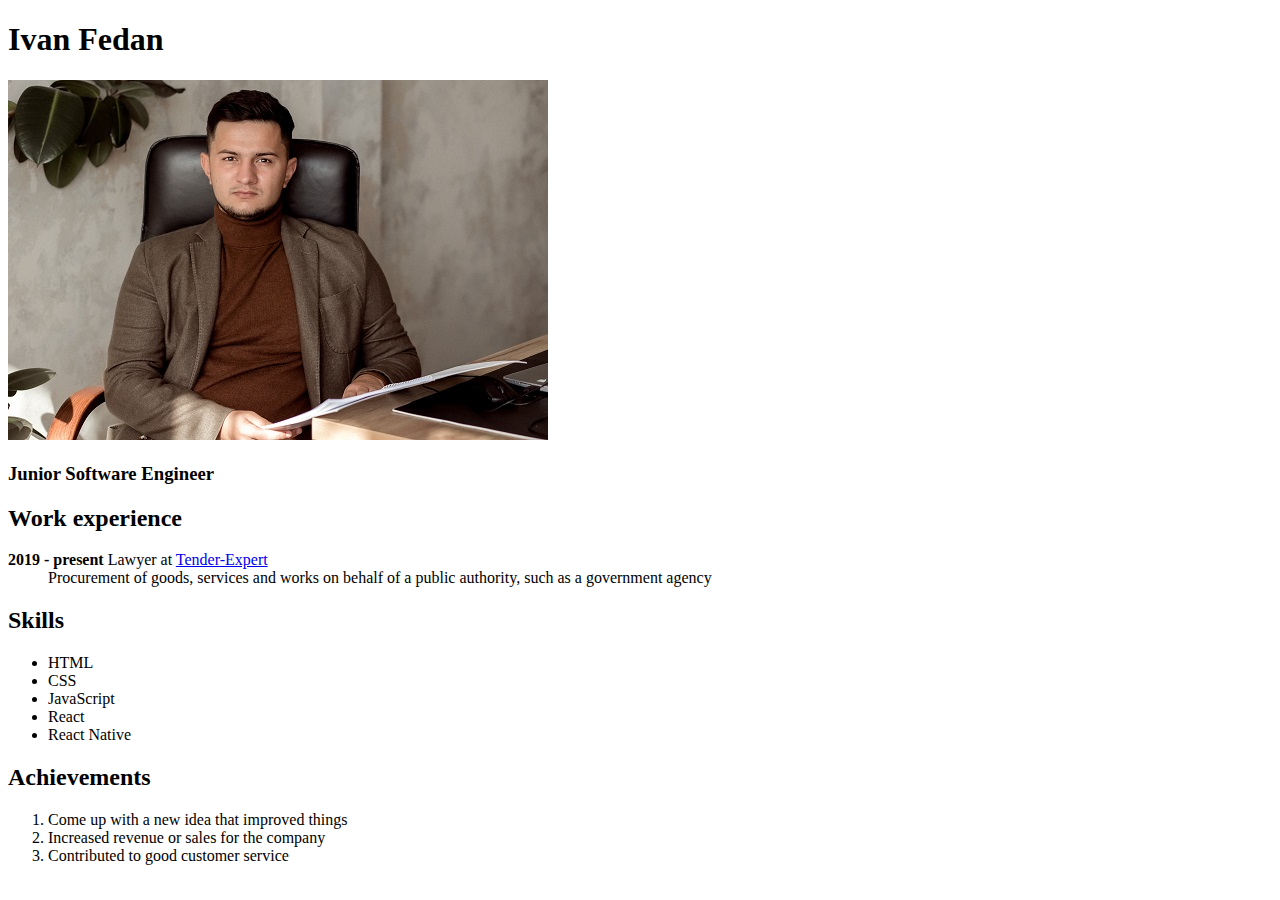
<file: index.html>
<!DOCTYPE html>
<html>
<head>
    <title>Ivan Fedan</title>
</head>
<body>
    <h1>Ivan Fedan</h1>
    <img src="000-6.JPG"/>
    <h3>Junior Software Engineer</h3>
    <h2> Work experience</h2>
    <dl> 
        <dt> <strong> 2019 - present</strong> Lawyer at <a href="https://tender.lviv.ua/">Tender-Expert</a>  </dt>
        <dd>Procurement of goods, services and works on behalf of a public authority, such as a government agency</dd>
    </dl>
    <h2>Skills</h2>
    <ul>
        <li>HTML</li>
        <li>CSS</li>
        <li>JavaScript</li>
        <li>React</li>
        <li>React Native</li>
    </ul>
    <h2>Achievements</h2>
    <ol>
        <li>Come up with a new idea that improved things</li>
        <li>Increased revenue or sales for the company</li>
        <li>Contributed to good customer service</li>
    </ol>
</body>
</html>
</file>
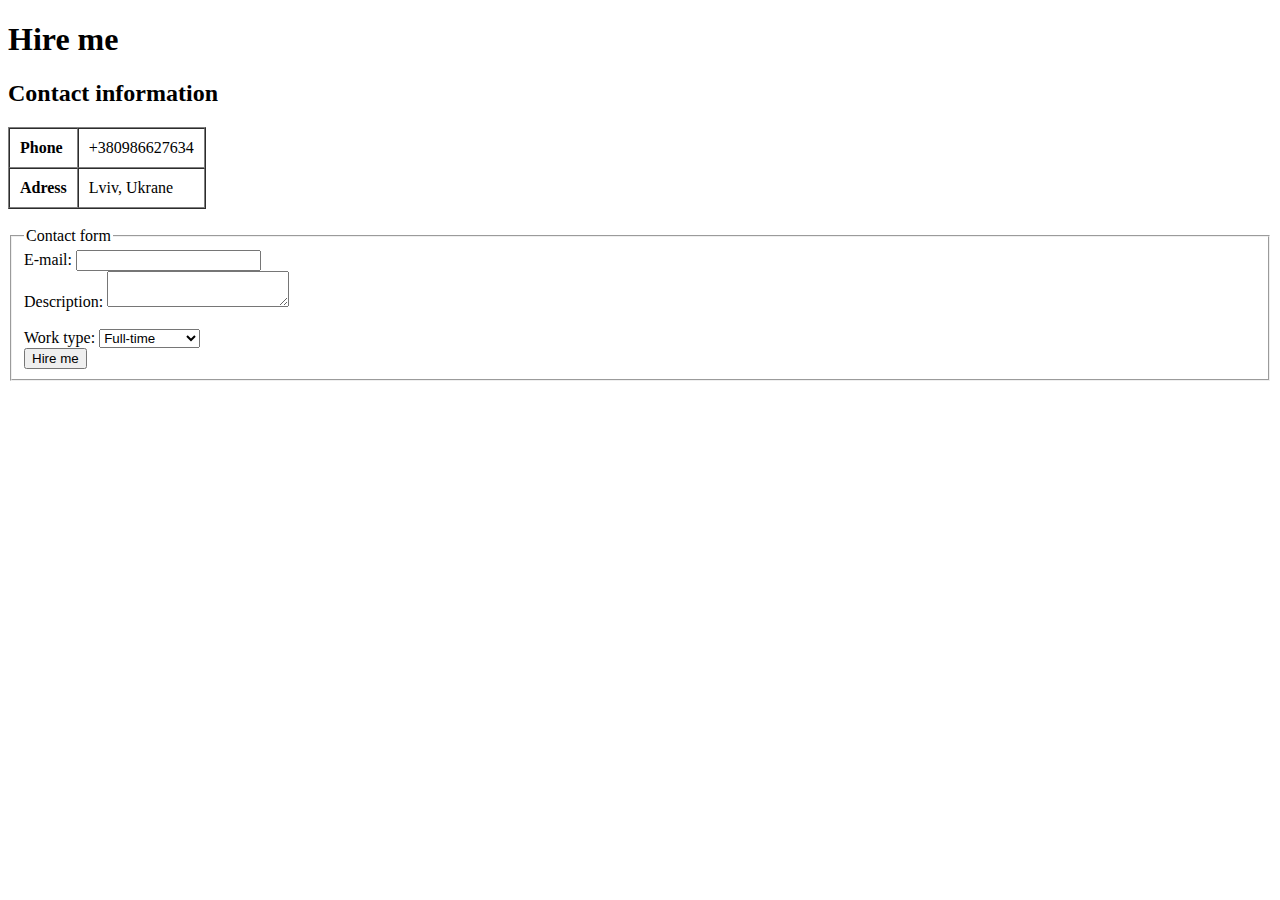
<file: forms.html>
<!DOCTYPE html>
<html lang="en">
<head>
    <meta charset="UTF-8">
    <meta http-equiv="X-UA-Compatible" content="IE=edge">
    <meta name="viewport" content="width=device-width, initial-scale=1.0">
    <title>Work with forms</title>
</head>
<body>
    
    <h1>Hire me</h1>
    <h2>Contact information</h2>
   <table border="1" cellspacing="0" cellpadding="10px">
      <thead>
    <tr>
        <td><strong>Phone</strong></td>
        <td>+380986627634</td>
    </tr>
    <tr>
        <td><strong>Adress</strong></td>
        <td>Lviv, Ukrane</td>
    </tr>
</thead>
   </table>
   <br/>
    <form action="/forms.html" method="get">
     <fieldset>
        <legend>Contact form</legend>
        <label for="contact-email"> E-mail:</label>
        <input id="contact-email" type="email" required name="email" />
        
        <br/>
 
        <label for="description"> Description:</label>
        <textarea id="description" name="description"></textarea>
        <br/>
        <label>
            <br/>
            Work type:
            <select name="type">
             <option value="type_1"> Full-time</option>
             <option value="type_2"> Office work</option>
             <option value="type_3"> Project work</option>
             <option value="type_4"> Remote work</option>
           </select>
           
         </label>
         <br/>
          <input type="submit" value="Hire me" />
      </fieldset>
    </form>
</body>
</html>
</file>
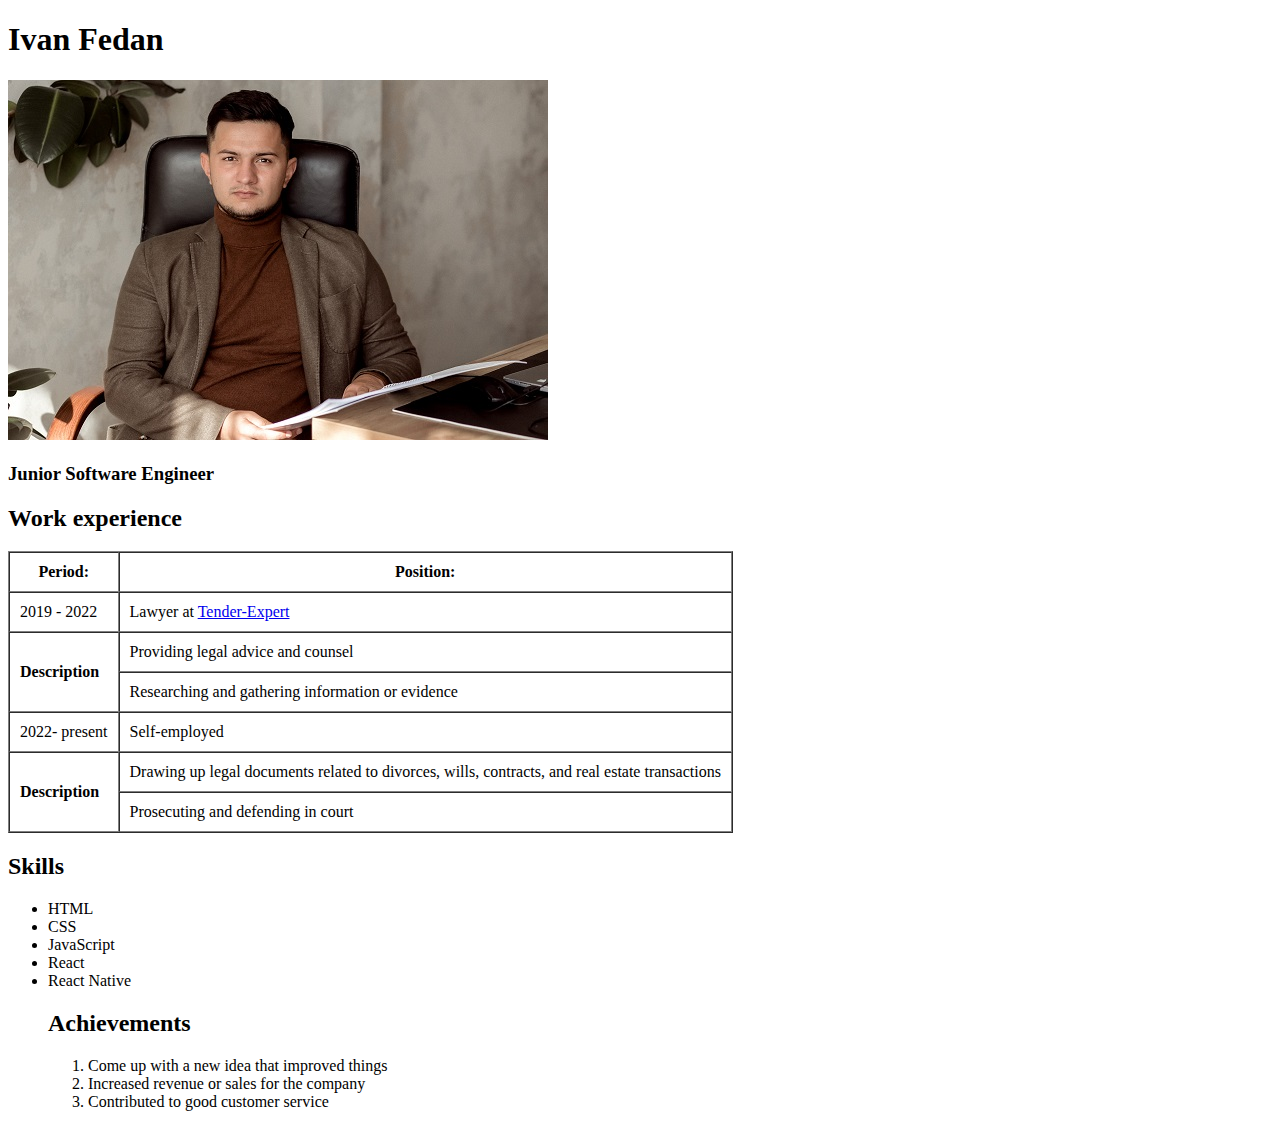
<file: tables.html>
<!DOCTYPE html>
<html>
<head>
    <title>Ivan Fedan</title>
</head>
<body>
    <h1>Ivan Fedan</h1>
    <img src="000-6.JPG"/>
    <h3>Junior Software Engineer</h3>
    <h2> Work experience</h2>
<table  border="1" cellspacing="0" cellpadding="10px">
    <thead>
    <tr> 
        <th> Period:</th>
        <th> Position:</th>
        
    </tr>
    <tr> 
        <td> 2019 - 2022  </td>
        <td>Lawyer at <a href="https://tender.lviv.ua/">Tender-Expert</a></td>
        
    </tr>
    <tr> 
        <td  rowspan="2">  <strong> Description</strong>  </td>
        <td> Providing legal advice and counsel</td>
    </tr>
    <tr>
        <td >Researching and gathering information or evidence</td>
        
    </tr>
    <tr>

    </tr>
    <tr> 
        <td> 2022- present</td>
        <td> Self-employed</td>
    </tr>
    <tr> 
        <td rowspan="2" >  <strong> Description</strong>  </td>
        <td >Drawing up legal documents related to divorces, wills, contracts, and real estate transactions</td>
        
    </tr>
    <tr> 
        <td >Prosecuting and defending in court</td>
   
    </tr>


</thead>
</table>

    <h2>Skills</h2>
    <ul>
        <li>HTML</li>
        <li>CSS</li>
        <li>JavaScript</li>
        <li>React</li>
        <li>React Native</li>
    <h2>Achievements</h2>
        <ol>
        <li>Come up with a new idea that improved things</li>
        <li>Increased revenue or sales for the company</li>
        <li>Contributed to good customer service</li>
    </ol>
    </ul>

</body>
</html>
</file>
